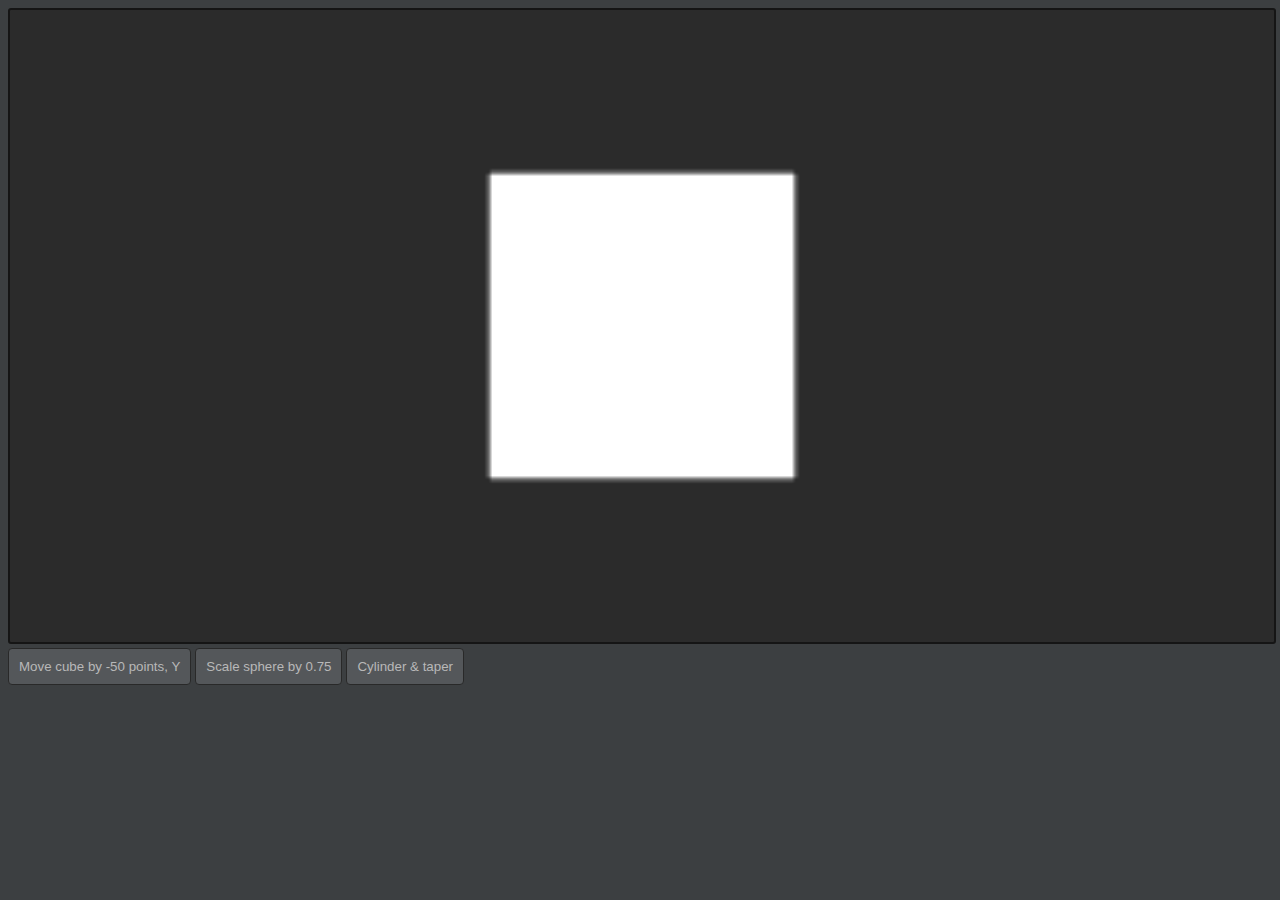
<file: computer-graphics/index.html>
<!DOCTYPE html>
<html lang="en">
<head>
    <meta charset="UTF-8"/>
    <title>CG Lab1</title>
    <script type="text/javascript" src="https://code.jquery.com/jquery-2.2.4.min.js"></script>
    <script type="text/javascript" src="js/glmatrix.js"></script>
    <script type="text/javascript" src="js/Shapes.js"></script>
    <script type="text/javascript" src="js/WebGLStarter.js"></script>
    <script type="text/javascript" src="js/main.js"></script>
</head>

<style type="text/css">
    html, body { background: #3c3f41; font-family: Tahoma,serif; }
    video {  display: none;  }
    canvas#glCanvas {  width: 100%;  height: 100%; border: 2px solid #151515; border-radius: 3px;  background-color: #2b2b2b; }
    button {padding: 10px; border-radius: 4px; background-color: #54575a; border: 1px solid #292929; color: #b8b8b8; cursor: pointer; transition: .2s; }
    button:hover {background-color: #65686c; transition: .2s }
</style>
<body>
    <canvas id="glCanvas"></canvas>
    <section id="ex1_tasks">
        <button>Move cube by -50 points, Y</button>
        <button>Scale sphere by 0.75</button>
        <button>Cylinder & taper</button>
    </section>
</body>
</html>
</file>
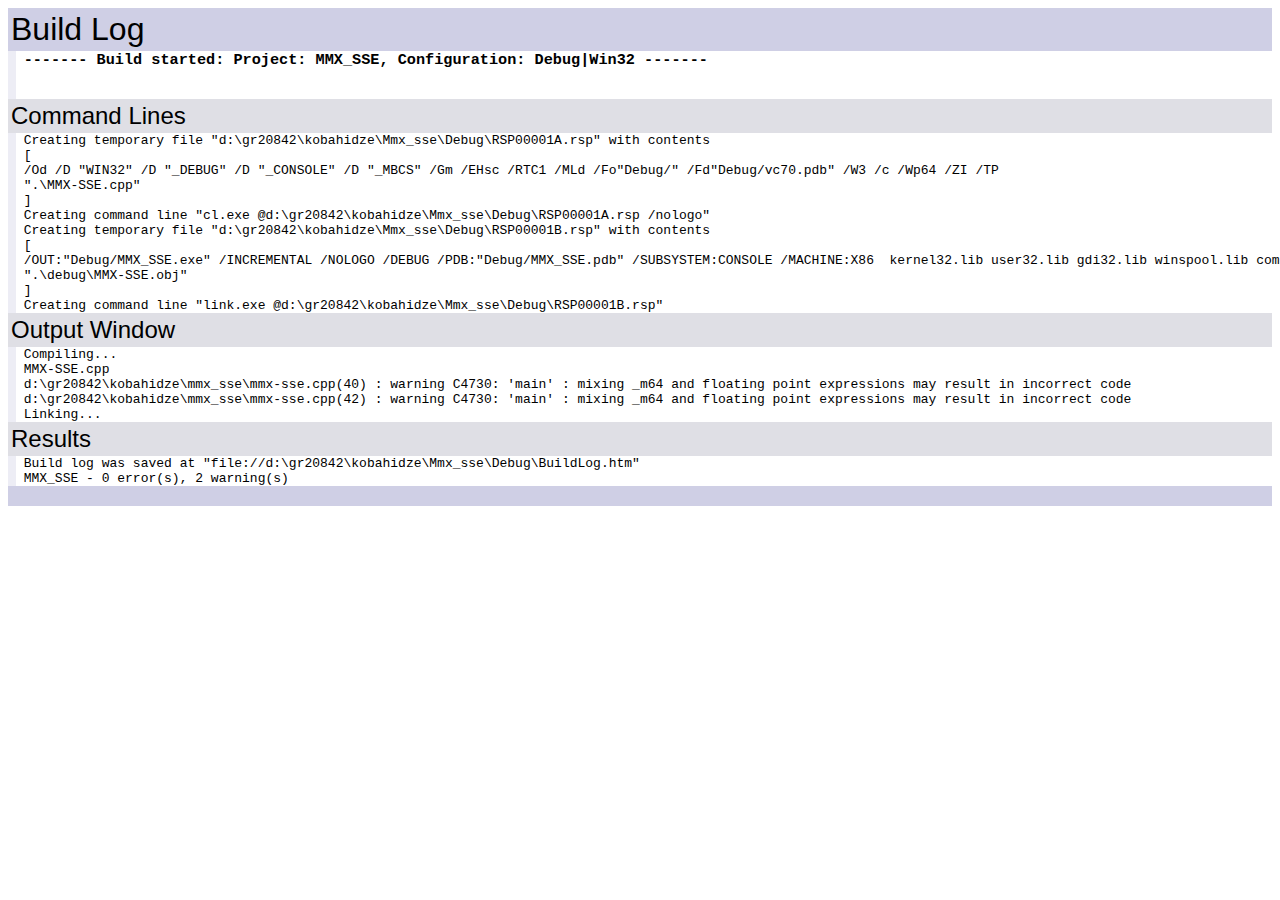
<file: CSLabs/Lab2_MMX_SSE1_AVX/Debug/BuildLog.htm>
<html>
<head>
<META HTTP-EQUIV="Content-Type" content="text/html; charset=windows-1251">
</head>
<body>
<pre>
<table width=100% bgcolor=#CFCFE5><tr> <td> <font face=arial size=+3>
Build Log
</font></table><table width=* cellspacing=0 cellpadding=0><tr><td width=0 bgcolor=#EDEDF5>&nbsp;</td><td width=0 bgcolor=#FFFFFF>&nbsp;</td><td width=*><pre>
<h3>------- Build started: Project: MMX_SSE, Configuration: Debug|Win32 -------
</h3>
</pre></table><table width=100% bgcolor=#DFDFE5><tr><td><font face=arial size=+2>
Command Lines
</font></table><table width=* cellspacing=0 cellpadding=0><tr><td width=0 bgcolor=#EDEDF5>&nbsp;</td><td width=0 bgcolor=#FFFFFF>&nbsp;</td><td width=*><pre>Creating temporary file "d:\gr20842\kobahidze\Mmx_sse\Debug\RSP00001A.rsp" with contents
[
/Od /D "WIN32" /D "_DEBUG" /D "_CONSOLE" /D "_MBCS" /Gm /EHsc /RTC1 /MLd /Fo"Debug/" /Fd"Debug/vc70.pdb" /W3 /c /Wp64 /ZI /TP
".\MMX-SSE.cpp"
]
Creating command line "cl.exe @d:\gr20842\kobahidze\Mmx_sse\Debug\RSP00001A.rsp /nologo"
Creating temporary file "d:\gr20842\kobahidze\Mmx_sse\Debug\RSP00001B.rsp" with contents
[
/OUT:"Debug/MMX_SSE.exe" /INCREMENTAL /NOLOGO /DEBUG /PDB:"Debug/MMX_SSE.pdb" /SUBSYSTEM:CONSOLE /MACHINE:X86  kernel32.lib user32.lib gdi32.lib winspool.lib comdlg32.lib advapi32.lib shell32.lib ole32.lib oleaut32.lib uuid.lib odbc32.lib odbccp32.lib
".\debug\MMX-SSE.obj"
]
Creating command line "link.exe @d:\gr20842\kobahidze\Mmx_sse\Debug\RSP00001B.rsp"
</pre></table><table width=100% bgcolor=#DFDFE5><tr><td><font face=arial size=+2>
Output Window
</font></table><table width=* cellspacing=0 cellpadding=0><tr><td width=0 bgcolor=#EDEDF5>&nbsp;</td><td width=0 bgcolor=#FFFFFF>&nbsp;</td><td width=*><pre>Compiling...
MMX-SSE.cpp
d:\gr20842\kobahidze\mmx_sse\mmx-sse.cpp(40) : warning C4730: 'main' : mixing _m64 and floating point expressions may result in incorrect code
d:\gr20842\kobahidze\mmx_sse\mmx-sse.cpp(42) : warning C4730: 'main' : mixing _m64 and floating point expressions may result in incorrect code
Linking...
</pre></table><table width=100% bgcolor=#DFDFE5><tr><td><font face=arial size=+2>
Results
</font></table><table width=* cellspacing=0 cellpadding=0><tr><td width=0 bgcolor=#EDEDF5>&nbsp;</td><td width=0 bgcolor=#FFFFFF>&nbsp;</td><td width=*><pre>
Build log was saved at "file://d:\gr20842\kobahidze\Mmx_sse\Debug\BuildLog.htm"
MMX_SSE - 0 error(s), 2 warning(s)</pre></table><table   width=100% height=20 bgcolor=#CFCFE5><tr><td><font face=arial size=+2>
</font></table></body></html>
</file>
